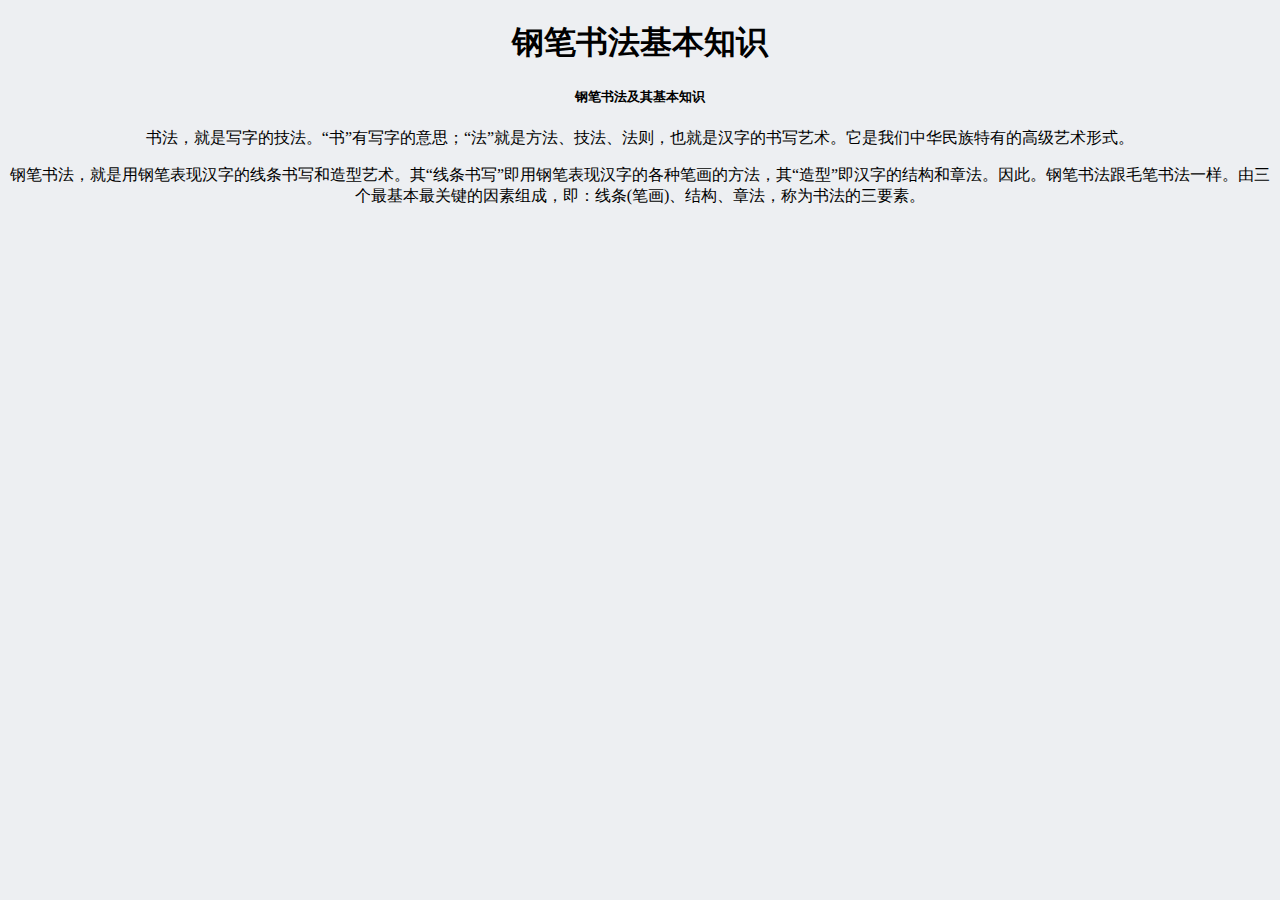
<file: src/main/resources/templates/course_teach_pen1.html>
<!DOCTYPE html>
<html lang="en">
<head>
    <meta charset="UTF-8">
    <meta http-equiv="X-UA-Compatible" content="IE=edge">
    <meta name="viewport" content="width=device-width, initial-scale=1.0">
    <title>钢笔书法基本知识</title>
    <style>
        body{
            background-color: #edeff2;       
            text-align: center;
        }

    </style>
</head>
<body >
    <div>
        <h1>钢笔书法基本知识</h1>
        <h5>钢笔书法及其基本知识</h5>
        <p>
            书法，就是写字的技法。“书”有写字的意思；“法”就是方法、技法、法则，也就是汉字的书写艺术。它是我们中华民族特有的高级艺术形式。
        </p>
        <p>钢笔书法，就是用钢笔表现汉字的线条书写和造型艺术。其“线条书写”即用钢笔表现汉字的各种笔画的方法，其“造型”即汉字的结构和章法。因此。钢笔书法跟毛笔书法一样。由三个最基本最关键的因素组成，即：线条(笔画)、结构、章法，称为书法的三要素。</p>
    </div>
    

</body>
</html>
</file>
